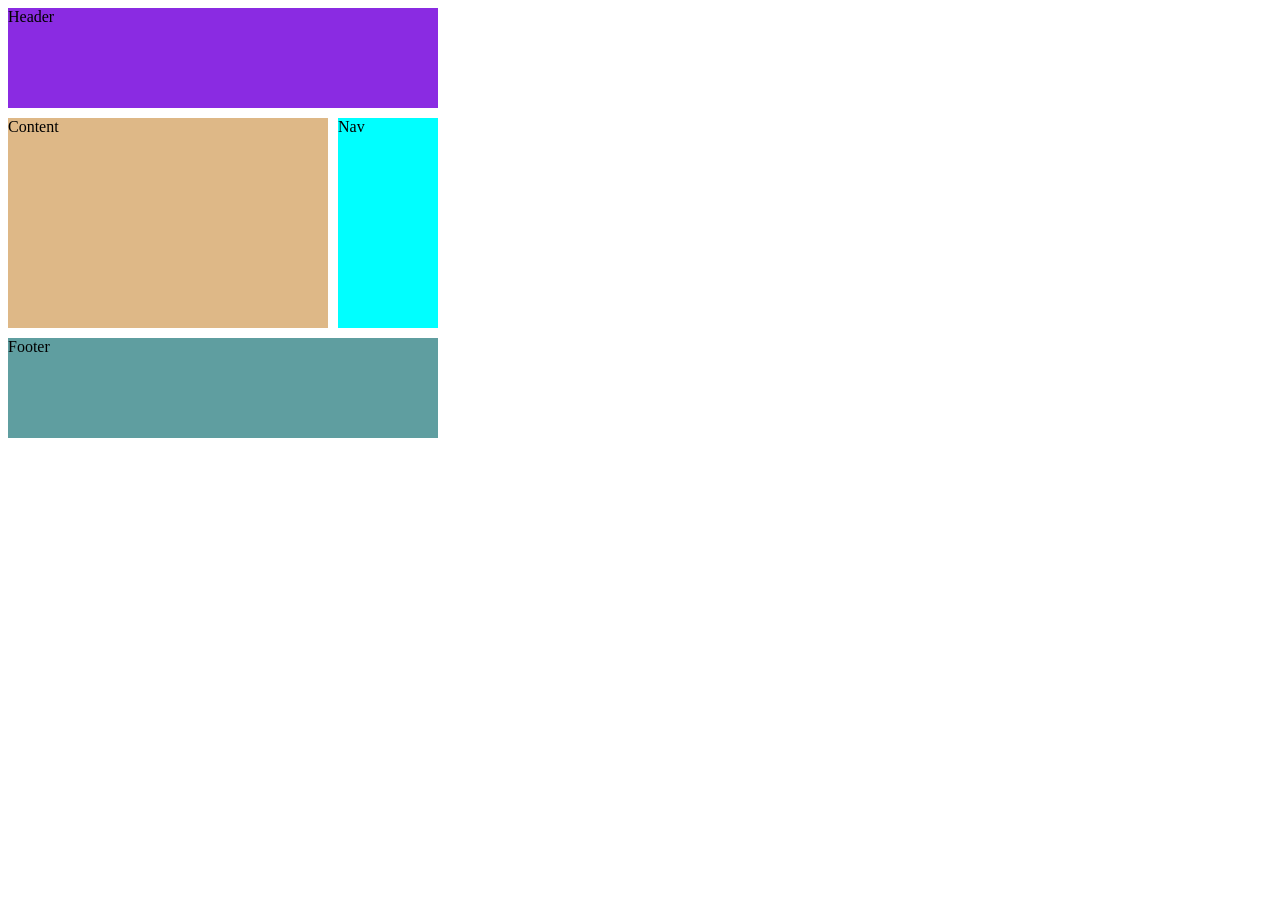
<file: grid.html>
<!DOCTYPE html>
<html>

<head>
  <meta charset="utf-8">
  <meta name="viewport" content="width=device-width">
  <title>repl.it</title>
  <link href="grid.css" rel="stylesheet" type="text/css" />
</head>

<body>
  <div class="grid">
    <div class="header">Header</div>
    <div class="content">Content</div>
    <div class="nav">Nav</div>
    <div class="footer">Footer</div>
  </div>
  <!-- <div class="father">
    <div class="child">1</div>
    <div class="child">2</div>
    <div class="child">3</div>
    <div class="child">4</div>
    <div class="child">4</div>
    <div class="child">5</div>
    <div class="child">6</div>
    <div class="child">7</div>
    <div class="child">8</div>
    <div class="child">9</div>
  </div> -->
</body>

</html>
</file>
<file: grid.css>
.father {
  display: grid;
  grid-template-columns: 200px 200px 200px;
  grid-template-rows: 300px 300px 300px;
  gap: 10px;
}

.child {
  background: peru;
  color: white;
  display: flex;
  font-size: 50px;
  justify-content: center;
}

.grid {
  display: grid;
  gap: 10px;
  grid-template-columns: repeat(4, 100px);
  grid-template-rows: repeat(4, 100px);
  /* grid-template-areas: "header header header header" "content content content nav" "content content content nav" "footer footer footer footer"; */
}

.header {
  background-color: blueviolet;
  grid-column: span 4;
  /* grid-column: 1 / -1; */
}

.content {
  background-color: burlywood;
  grid-column: 1 / -2;
  grid-row: 2 / span 2;
  /* grid-row: 2 / 4; */
    /* grid-area: content; */
} 

.nav {
  background-color: aqua;
  grid-row: 2 / span 2;
  /* grid-row: 2 / 4; */
  /* grid-area: nav; */
} 

.footer {
  background-color: cadetblue;
  grid-column: span 4;
  /* grid-column: 1 / -1; */
  /* grid-area: footer; */
}
</file>
